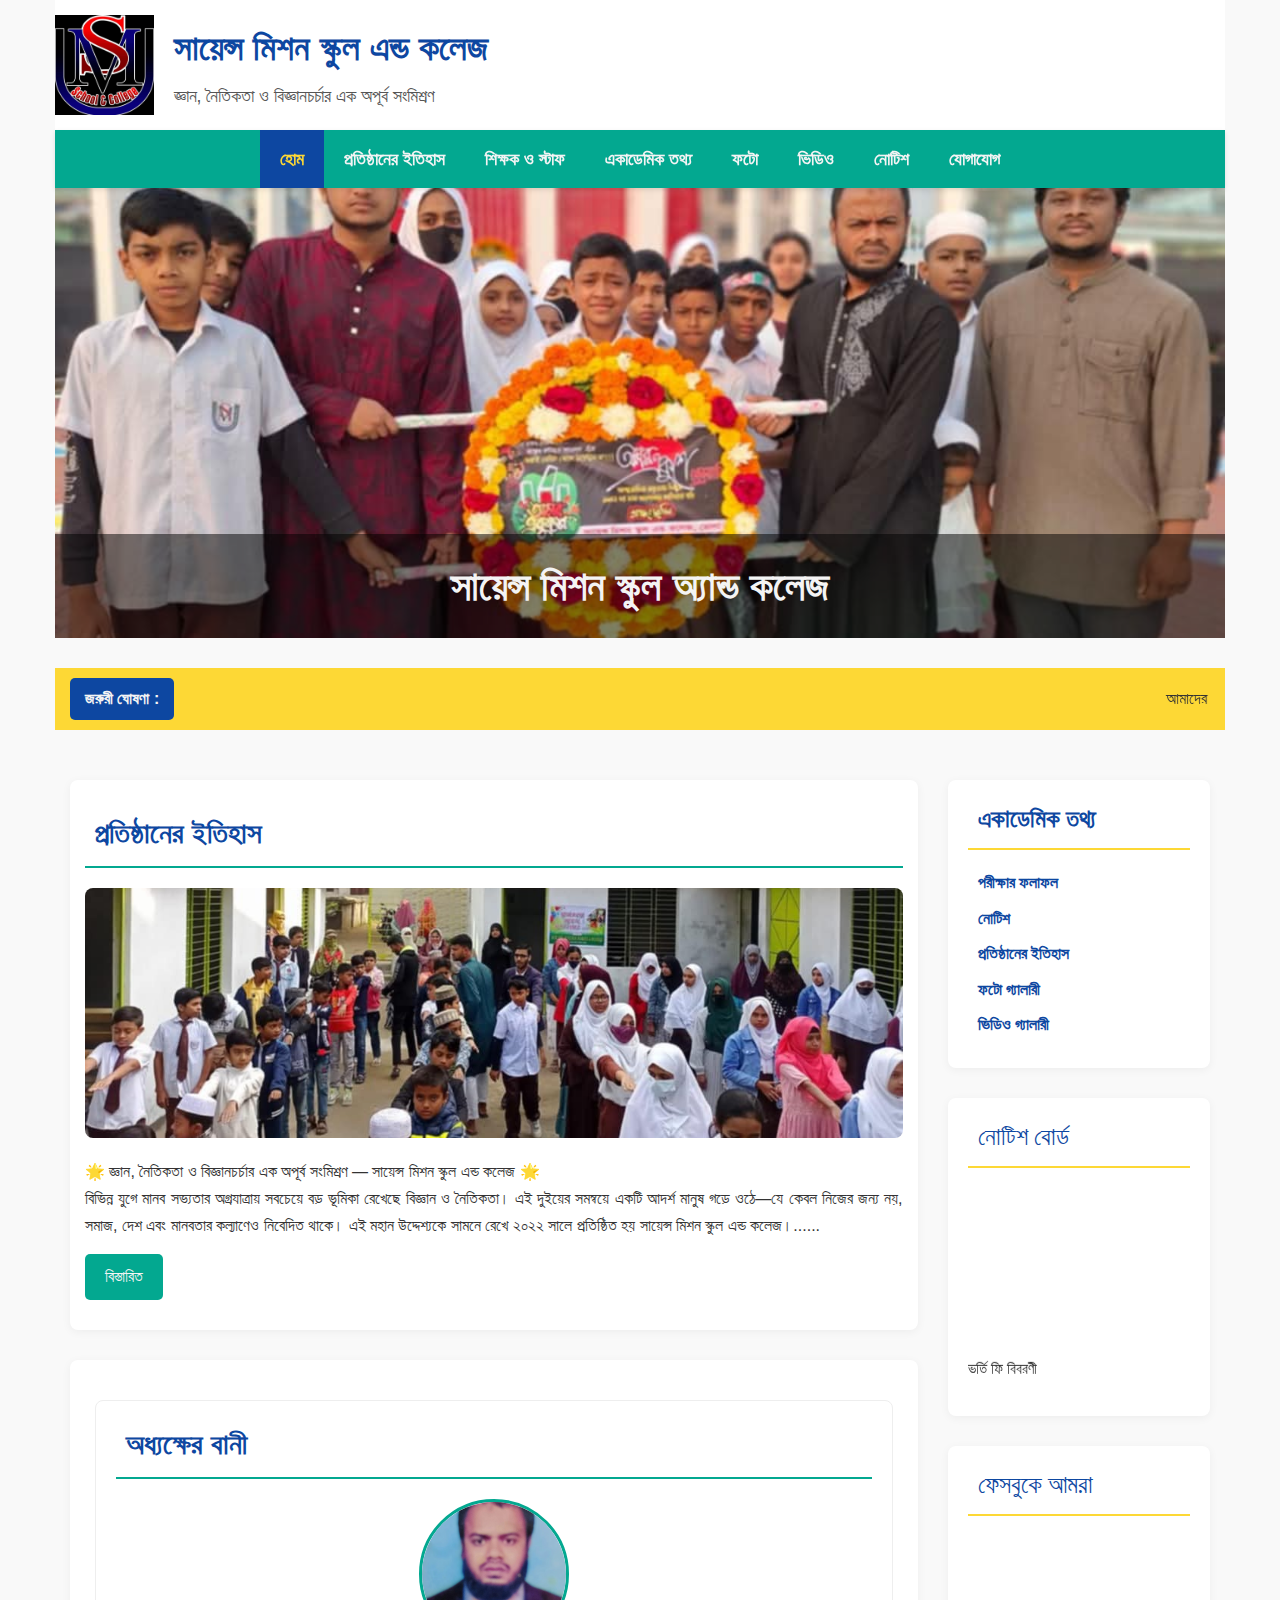
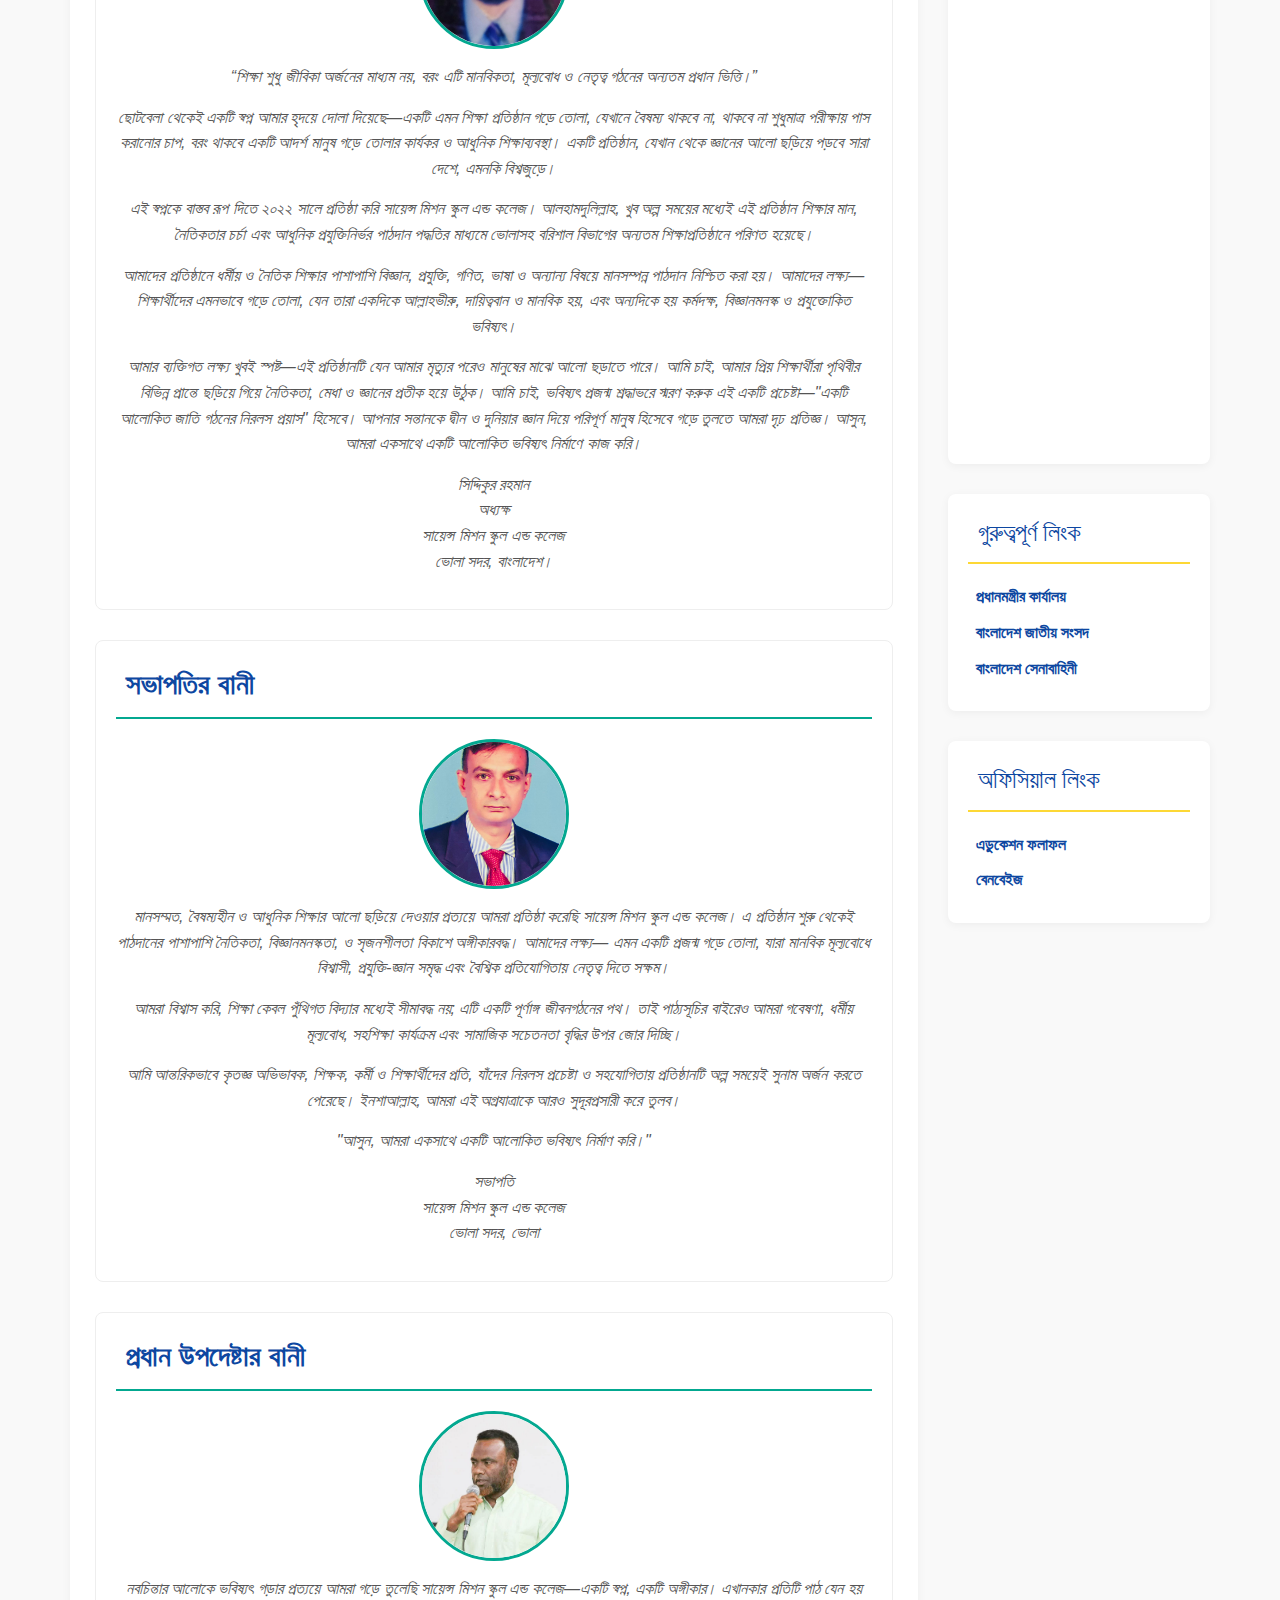
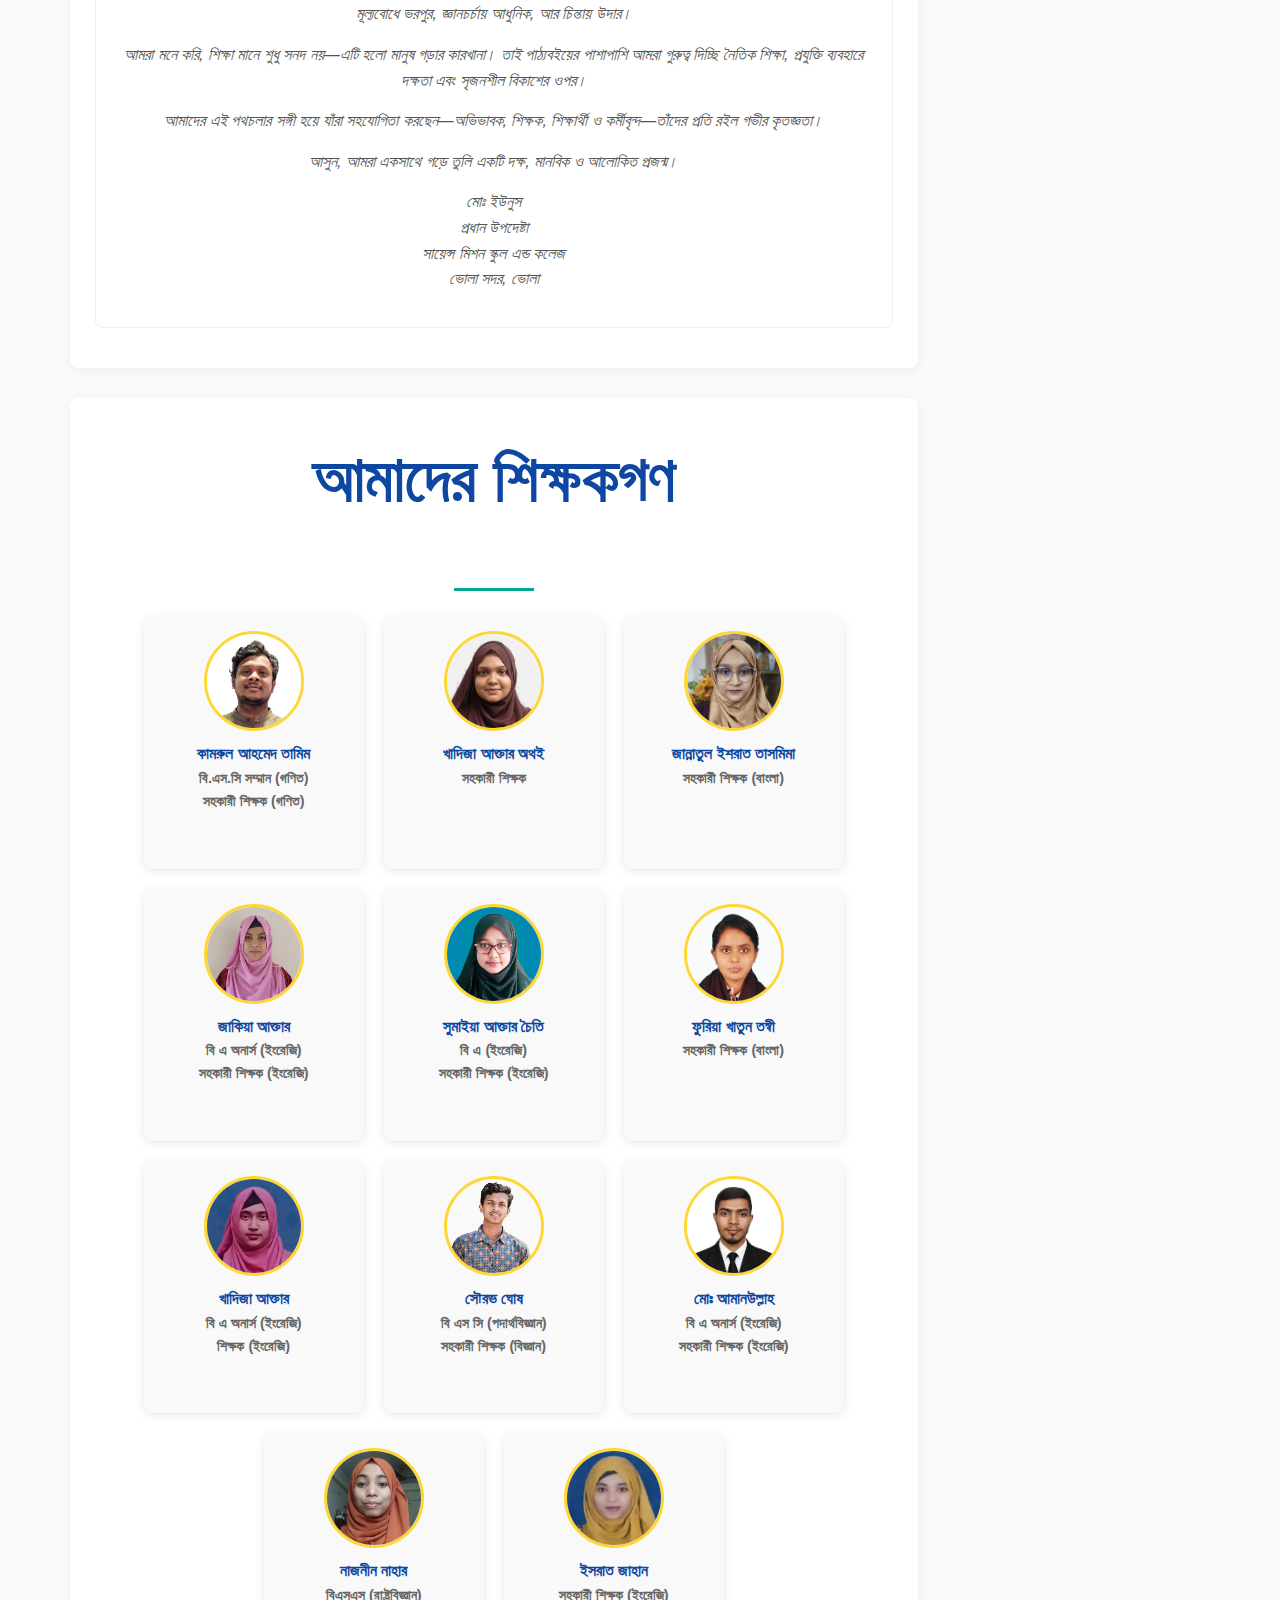
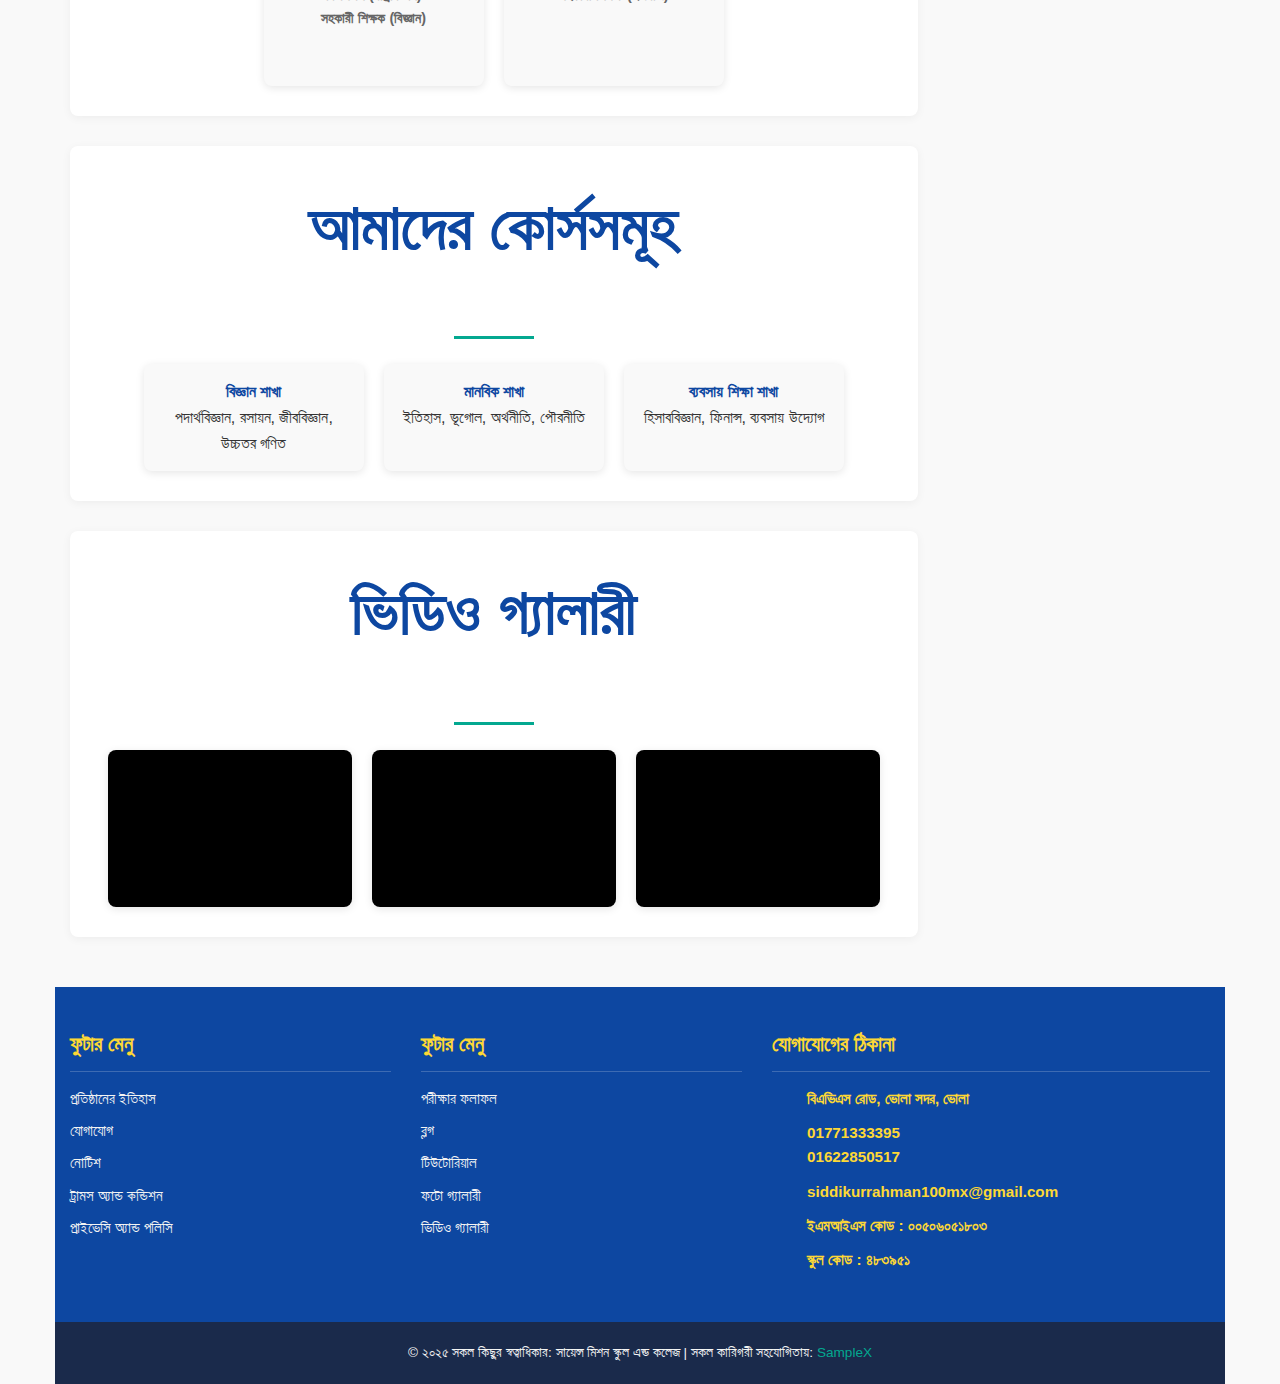
<file: index.html>
<!DOCTYPE html>
<html lang="bn">
<head>
    <link rel="icon" type="image/png" href="images/logo.png">
    <meta charset="UTF-8">
    <meta name="viewport" content="width=device-width, initial-scale=1.0">
    <title>হোম - সায়েন্স মিশন স্কুল এন্ড কলেজ</title>
    <link rel="stylesheet" href="css/style.css">
    <link rel="stylesheet" href="https://maxst.icons8.com/vue-static/landings/line-awesome/line-awesome/1.3.0/css/line-awesome.min.css">
</head>
<body>
    <div class="container main_website">

        <header class="elitesDesign_banner">
            <div class="banner">
                <div class="logo">
                    <a href="index.html"><img src="images/logo.png" alt="সায়েন্স মিশন স্কুল এন্ড কলেজ লোগো"></a>
                </div>
                <div class="header-text">
                    <h1 class="school-name">সায়েন্স মিশন স্কুল এন্ড কলেজ</h1>
                    <p class="motto">জ্ঞান, নৈতিকতা ও বিজ্ঞানচর্চার এক অপূর্ব সংমিশ্রণ</p>
                </div>
            </div>
        </header>

        <!-- <div class="mobile-logo">
            <a href="index.html"> <img src="images/logo.png" alt="সায়েন্স মিশন স্কুল এন্ড কলেজ মোবাইল লোগো"> </a>
        </div> -->

        <div class="menu-section" id="myHeader">
            <div class="container">
                <button class="menu-toggle" aria-label="মেনু টগল">
                    <span class="bars"></span>
                    <span class="bars"></span>
                    <span class="bars"></span>
                </button>
                <nav class="stellarnav dark desktop">
                    <ul id="menu-main-menu" class="menu">
                        <li class="menu-item current-menu-item"><a href="index.html"><i class="las la-home"></i> হোম </a></li>
                        <li class="menu-item"><a href="pages/protisthaner-itihas.html">প্রতিষ্ঠানের ইতিহাস</a></li>
                        <li class="menu-item menu-item-has-children has-sub"><a href="pages/teachers.html">শিক্ষক ও স্টাফ</a>
                            <ul class="sub-menu">
                                <li class="menu-item"><a href="pages/teachers.html">শিক্ষক মণ্ডলী</a></li>
                                <li class="menu-item"><a href="#">স্টাফ</a></li>
                            </ul>
                        </li>
                        <li class="menu-item menu-item-has-children has-sub"><a href="pages/admission.html">একাডেমিক তথ্য</a>
                            <ul class="sub-menu">
                                <li class="menu-item"><a href="pages/admission.html">ভর্তি প্রক্রিয়া</a></li>
                                <li class="menu-item"><a href="pages/notice.html#class-routine">ক্লাস রুটিন </a></li>
                                <li class="menu-item"><a href="pages/notice.html#result">মার্কশিট</a></li>
                            </ul>
                        </li>
                        <li class="menu-item menu-item-has-children has-sub"><a href="pages/photo-gallery.html">ফটো</a>
                            
                        </li>
                        <li class="menu-item menu-item-has-children has-sub"><a href="index.html#videos">ভিডিও</a>
                            <ul class="sub-menu">
                                <li class="menu-item"><a href="index.html#videos">ভিডিও গ্যালারী</a></li>
                                <li class="menu-item"><a href="index.html#videos">ভিডিও টিউটরিয়াল</a></li>
                            </ul>
                        </li>
                        <li class="menu-item menu-item-has-children has-sub"><a href="pages/notice.html">নোটিশ</a>
                            
                        </li>
                        <li class="menu-item"><a href="pages/contact.html">যোগাযোগ</a></li>
                    </ul>
                </nav>
            </div>
        </div>

        <div class="slider-section">
            <div class="slider-content">
                <div class="slider-active">
                    <div class="slider_wrpp">
                        <div class="slide_image">
                            <a href="pages/photo-gallery.html"> <img src="images/slider1.jpg" alt="স্লাইডার ইমেজ ১"> </a>                            
                        </div>
                        <div class="slider-padding">
                            <div class="container">
                                <div class="slider-item">
                                    <h1 class="slider-title">সায়েন্স মিশন স্কুল অ্যান্ড কলেজ</h1>
                                </div>
                            </div>
                        </div>
                    </div>
                    <div class="slider_wrpp">
                        <div class="slide_image">
                            <a href="pages/photo-gallery.html"> <img src="images/about-history.jpg" alt="স্লাইডার ইমেজ ২"> </a>
                        </div>
                        <div class="slider-padding">
                            <div class="container">
                                <div class="slider-item">
                                    <h1 class="slider-title">সুবিশাল স্কুল প্রাঙ্গন</h1>
                                </div>
                            </div>
                        </div>
                    </div>
                    <div class="slider_wrpp">
                        <div class="slide_image">
                            <a href="pages/photo-gallery.html"> <img src="images/slider7.jpg" alt="স্লাইডার ইমেজ ৩"> </a>
                        </div>
                        <div class="slider-padding">
                            <div class="container">
                                <div class="slider-item">
                                    <h1 class="slider-title">স্বনামধন্য শিক্ষকবৃন্দ</h1>
                                </div>
                            </div>
                        </div>
                    </div>
                    <div class="slider_wrpp">
                        <div class="slide_image">
                            <a href="pages/photo-gallery.html"> <img src="images/slider4.jpg" alt="স্লাইডার ইমেজ ৪"> </a>
                        </div>
                        <div class="slider-padding">
                            <div class="container">
                                <div class="slider-item">
                                    <h1 class="slider-title">শিক্ষামূলক কর্মসুচি</h1>
                                </div>
                            </div>
                        </div>
                    </div>
                    <div class="slider_wrpp">
                        <div class="slide_image">
                            <a href="pages/photo-gallery.html"> <img src="images/slider5.jpg" alt="স্লাইডার ইমেজ ৫"> </a>
                        </div>
                        <div class="slider-padding">
                            <div class="container">
                                <div class="slider-item">
                                    <h1 class="slider-title">গৌরবময় অর্জনের আরেক নাম</h1>
                                </div>
                            </div>
                        </div>
                    </div>
                </div>
            </div>
        </div>

        <div class="top-scroll-section5">
            <div class="container">
                <div class="alert" role="alert">
                    <div class="scroll-section5">
                        <div class="scroll5-left">
                            <span> জরুরী ঘোষণা : </span>
                        </div>
                        <div class="scroll5-right">
                            <marquee direction="left" scrollamount="5px" onmouseover="this.stop()" onmouseout="this.start()">
                                <a href="pages/notice.html"> <i class="las la-bullseye"></i>আমাদের ওয়েব সাইটের সার্বিক উন্নয়ন এর কাজ চলছে। কাজ চলাকালীন অবস্থায় , আপনাদের সাময়িকভাবে কিছুটা অসুবিধা হতে পারে এর জন্য আমরা আন্তরিকভাবে দুক্ষিত । আমাদের ওয়েবসাইট উন্নয়নের কাজটি আগামিকাল শেষ হবে। আমাদের সাথে থাকার জন্য ধন্যবাদ।</a>
                            </marquee>
                        </div>
                        </div>
                </div>
            </div>
        </div>

        <section class="elitesDesign_main_section">
            <div class="container">
                <div class="row">
                    <div class="col-lg-9 col-md-9"> <div class="about_section">
                            <div class="row">
                                <div class="col-lg-12 col-md-12">
                                    <h3 class="about-title">
                                        <i class="las la-address-card"></i> প্রতিষ্ঠানের ইতিহাস
                                    </h3>
                                    <div class="about_image">
                                        <img src="images/about-history.jpg" alt="প্রতিষ্ঠানের ইতিহাস ইমেজ">
                                    </div>
                                    <div class="about_content">
                                        <p>🌟 জ্ঞান, নৈতিকতা ও বিজ্ঞানচর্চার এক অপূর্ব সংমিশ্রণ — সায়েন্স মিশন স্কুল এন্ড কলেজ 🌟 <br>
                                        
                                            বিভিন্ন যুগে মানব সভ্যতার অগ্রযাত্রায় সবচেয়ে বড় ভূমিকা রেখেছে বিজ্ঞান ও নৈতিকতা। এই দুইয়ের সমন্বয়ে একটি আদর্শ মানুষ
                                            গড়ে ওঠে—যে কেবল নিজের জন্য নয়, সমাজ, দেশ এবং মানবতার কল্যাণেও নিবেদিত থাকে। এই মহান উদ্দেশ্যকে সামনে রেখে ২০২২ সালে
                                            প্রতিষ্ঠিত হয় সায়েন্স মিশন স্কুল এন্ড কলেজ।......</p>
                                        <a href="pages/protisthaner-itihas.html"> বিস্তারিত</a>
                                    </div>
                                </div>
                            </div>
                        </div>

                        <section class="speech-section">
                            <div class="row">
                                <div class="col-lg-12 col-md-12">
                                    <div class="speech-wrpp">
                                        <h4 class="about-title">
                                            <i class="las la-address-book"></i> অধ্যক্ষের বানী
                                        </h4>
                                        <div class="speech-image">
                                            <img src="images/principal.jpg" alt="অধ্যক্ষের ছবি">
                                        </div>
                                        <div class="speech-content">
                                            <p>“শিক্ষা শুধু জীবিকা অর্জনের মাধ্যম নয়, বরং এটি মানবিকতা, মূল্যবোধ ও নেতৃত্ব গঠনের অন্যতম প্রধান ভিত্তি।”</p>
                                            <p>ছোটবেলা থেকেই একটি স্বপ্ন আমার হৃদয়ে দোলা দিয়েছে—একটি এমন শিক্ষা প্রতিষ্ঠান গড়ে তোলা, যেখানে বৈষম্য থাকবে না, থাকবে না শুধুমাত্র পরীক্ষায় পাস করানোর চাপ, বরং থাকবে একটি আদর্শ মানুষ গড়ে তোলার কার্যকর ও আধুনিক শিক্ষাব্যবস্থা। একটি প্রতিষ্ঠান, যেখান থেকে জ্ঞানের আলো ছড়িয়ে পড়বে সারা দেশে, এমনকি বিশ্বজুড়ে।</p>
                                            <p>এই স্বপ্নকে বাস্তব রূপ দিতে ২০২২ সালে প্রতিষ্ঠা করি সায়েন্স মিশন স্কুল এন্ড কলেজ। আলহামদুলিল্লাহ, খুব অল্প সময়ের মধ্যেই এই প্রতিষ্ঠান শিক্ষার মান, নৈতিকতার চর্চা এবং আধুনিক প্রযুক্তিনির্ভর পাঠদান পদ্ধতির মাধ্যমে ভোলাসহ বরিশাল বিভাগের অন্যতম শিক্ষাপ্রতিষ্ঠানে পরিণত হয়েছে।</p>
                                            <p>আমাদের প্রতিষ্ঠানে ধর্মীয় ও নৈতিক শিক্ষার পাশাপাশি বিজ্ঞান, প্রযুক্তি, গণিত, ভাষা ও অন্যান্য বিষয়ে মানসম্পন্ন পাঠদান নিশ্চিত করা হয়। আমাদের লক্ষ্য—শিক্ষার্থীদের এমনভাবে গড়ে তোলা, যেন তারা একদিকে আল্লাহভীরু, দায়িত্ববান ও মানবিক হয়, এবং অন্যদিকে হয় কর্মদক্ষ, বিজ্ঞানমনস্ক ও প্রযুক্তোকিত ভবিষ্যৎ।</p>
                                            <p>আমার ব্যক্তিগত লক্ষ্য খুবই স্পষ্ট—এই প্রতিষ্ঠানটি যেন আমার মৃত্যুর পরেও মানুষের মাঝে আলো ছড়াতে পারে। আমি চাই, আমার প্রিয় শিক্ষার্থীরা পৃথিবীর বিভিন্ন প্রান্তে ছড়িয়ে গিয়ে নৈতিকতা, মেধা ও জ্ঞানের প্রতীক হয়ে উঠুক। আমি চাই, ভবিষ্যৎ প্রজন্ম শ্রদ্ধাভরে স্মরণ করুক এই একটি প্রচেষ্টা—"একটি আলোকিত জাতি গঠনের নিরলস প্রয়াস" হিসেবে। আপনার সন্তানকে দ্বীন ও দুনিয়ার জ্ঞান দিয়ে পরিপূর্ণ মানুষ হিসেবে গড়ে তুলতে আমরা দৃঢ় প্রতিজ্ঞ। আসুন, আমরা একসাথে একটি আলোকিত ভবিষ্যৎ নির্মাণে কাজ করি।</p>
                                            <p>সিদ্দিকুর রহমান<br>অধ্যক্ষ<br>সায়েন্স মিশন স্কুল এন্ড কলেজ<br>ভোলা সদর, বাংলাদেশ।</p>
                                            
                                        </div>
                                    </div>
                                    <div class="speech-wrpp" style="margin-top: 30px;">
                                        <h4 class="about-title">
                                            <i class="las la-address-book"></i> সভাপতির বানী
                                        </h4>
                                        <div class="speech-image">
                                            <img src="images/chairman.jpg" alt="সভাপতির ছবি">
                                        </div>
                                        <div class="speech-content">
                                            <p>মানসম্মত, বৈষম্যহীন ও আধুনিক শিক্ষার আলো ছড়িয়ে দেওয়ার প্রত্যয়ে আমরা প্রতিষ্ঠা করেছি সায়েন্স মিশন স্কুল
                                                এন্ড কলেজ। এ প্রতিষ্ঠান শুরু থেকেই পাঠদানের পাশাপাশি নৈতিকতা, বিজ্ঞানমনস্কতা, ও সৃজনশীলতা বিকাশে
                                                অঙ্গীকারবদ্ধ। আমাদের লক্ষ্য— এমন একটি প্রজন্ম গড়ে তোলা, যারা মানবিক মূল্যবোধে বিশ্বাসী, প্রযুক্তি-জ্ঞান
                                                সমৃদ্ধ এবং বৈশ্বিক প্রতিযোগিতায় নেতৃত্ব দিতে সক্ষম।</p>
                                            <p>আমরা বিশ্বাস করি, শিক্ষা কেবল পুঁথিগত বিদ্যার মধ্যেই সীমাবদ্ধ নয়; এটি একটি পূর্ণাঙ্গ জীবনগঠনের পথ। তাই
                                                পাঠ্যসূচির বাইরেও আমরা গবেষণা, ধর্মীয় মূল্যবোধ, সহশিক্ষা কার্যক্রম এবং সামাজিক সচেতনতা বৃদ্ধির উপর জোর
                                                দিচ্ছি।</p>
                                            <p>আমি আন্তরিকভাবে কৃতজ্ঞ অভিভাবক, শিক্ষক, কর্মী ও শিক্ষার্থীদের প্রতি, যাঁদের নিরলস প্রচেষ্টা ও সহযোগিতায়
                                                প্রতিষ্ঠানটি অল্প সময়েই সুনাম অর্জন করতে পেরেছে। ইনশাআল্লাহ, আমরা এই অগ্রযাত্রাকে আরও সুদূরপ্রসারী করে
                                                তুলব।</p>
                                            <p>"আসুন, আমরা একসাথে একটি আলোকিত ভবিষ্যৎ নির্মাণ করি।"</p>
                                            <p>সভাপতি<br>সায়েন্স মিশন স্কুল এন্ড কলেজ<br>ভোলা সদর, ভোলা</p>
                                    
                                        </div>
                                    </div>
                                    <div class="speech-wrpp" style="margin-top: 30px;">
                                        <h4 class="about-title">
                                            <i class="las la-address-book"></i> প্রধান উপদেষ্টার বানী
                                        </h4>
                                        <div class="speech-image">
                                            <img src="images/yunus.jpeg" alt="উপদেষ্টার ছবি">
                                        </div>
                                        <div class="speech-content">
                                            <p>নবচিন্তার আলোকে ভবিষ্যৎ গড়ার প্রত্যয়ে আমরা গড়ে তুলেছি সায়েন্স মিশন স্কুল এন্ড কলেজ—একটি স্বপ্ন, একটি অঙ্গীকার। এখানকার প্রতিটি পাঠ যেন হয় মূল্যবোধে ভরপুর, জ্ঞানচর্চায় আধুনিক, আর চিন্তায় উদার।</p>
                                            <p>আমরা মনে করি, শিক্ষা মানে শুধু সনদ নয়—এটি হলো মানুষ গড়ার কারখানা। তাই পাঠ্যবইয়ের পাশাপাশি আমরা গুরুত্ব দিচ্ছি নৈতিক শিক্ষা, প্রযুক্তি ব্যবহারে দক্ষতা এবং সৃজনশীল বিকাশের ওপর।</p>
                                            <p>আমাদের এই পথচলার সঙ্গী হয়ে যাঁরা সহযোগিতা করছেন—অভিভাবক, শিক্ষক, শিক্ষার্থী ও কর্মীবৃন্দ—তাঁদের প্রতি রইল গভীর কৃতজ্ঞতা।</p>
                                            <p>আসুন, আমরা একসাথে গড়ে তুলি একটি দক্ষ, মানবিক ও আলোকিত প্রজন্ম।</p>
                                            <p>মোঃ ইউনুস<br>প্রধান উপদেষ্টা<br>সায়েন্স মিশন স্কুল এন্ড কলেজ<br>ভোলা সদর, ভোলা</p>
                                    
                                        </div>
                                    </div>
                                </div>
                            </div>
                        </section>

                        <section class="teacher_section">
                            <div class="sec-content">
                                <h1 class="sec-title">আমাদের শিক্ষকগণ</h1>
                                <div class="secIcon">
                                    <i class="las la-chalkboard-teacher"></i> </div>
                            </div>
                            <div class="teacher_list">
                                <div class="teacher_wrpp">
                                    <div class="teacher_image">
                                        <img src="images/teacher1.jpg" alt="শিক্ষক ১">
                                    </div>
                                    <div class="teacher_content">
                                        <h4 class="teacher_name"><a href="#">কামরুল আহমেদ তামিম</a></h4>
                                        <h6 class="teacher_deg">বি.এস.সি সম্মান (গণিত) <br> সহকারী শিক্ষক (গণিত)</h6>
                                    </div>
                                    <div class="teacher-social">
                                        <a href="#"><i class="lab la-facebook-f"></i></a>
                                        <a href="#"><i class="lab la-twitter"></i></a>
                                        <a href="#"><i class="lab la-linkedin-in"></i></a>
                                    </div>
                                </div>
                                <div class="teacher_wrpp">
                                    <div class="teacher_image">
                                        <img src="images/teacher2.jpg" alt="শিক্ষক ২">
                                    </div>
                                    <div class="teacher_content">
                                        <h4 class="teacher_name"><a href="#">খাদিজা আক্তার অথই</a></h4>
                                        <h6 class="teacher_deg">সহকারী শিক্ষক</h6>
                                    </div>
                                    <div class="teacher-social">
                                        <a href="#"><i class="lab la-facebook-f"></i></a>
                                        <a href="#"><i class="lab la-twitter"></i></a>
                                        <a href="#"><i class="lab la-linkedin-in"></i></a>
                                    </div>
                                </div>
                                <div class="teacher_wrpp">
                                    <div class="teacher_image">
                                        <img src="images/teacher3.jpg" alt="শিক্ষক ৩">
                                    </div>
                                    <div class="teacher_content">
                                        <h4 class="teacher_name"><a href="#">জান্নাতুল ইশরাত তাসমিমা</a></h4>
                                        <h6 class="teacher_deg">সহকারী শিক্ষক (বাংলা)</h6>
                                    </div>
                                    <div class="teacher-social">
                                        <a href="#"><i class="lab la-facebook-f"></i></a>
                                        <a href="#"><i class="lab la-twitter"></i></a>
                                        <a href="#"><i class="lab la-linkedin-in"></i></a>
                                    </div>
                                </div>
                                <div class="teacher_wrpp">
                                    <div class="teacher_image">
                                        <img src="images/teacher4.jpg" alt="শিক্ষক ৪">
                                    </div>
                                    <div class="teacher_content">
                                        <h4 class="teacher_name"><a href="#">জাকিয়া আক্তার</a></h4>
                                        <h6 class="teacher_deg">বি এ অনার্স (ইংরেজি) <br> সহকারী শিক্ষক (ইংরেজি)</h6>
                                    </div>
                                    <div class="teacher-social">
                                        <a href="#"><i class="lab la-facebook-f"></i></a>
                                        <a href="#"><i class="lab la-twitter"></i></a>
                                        <a href="#"><i class="lab la-linkedin-in"></i></a>
                                    </div>
                                </div>
                                <div class="teacher_wrpp">
                                    <div class="teacher_image">
                                        <img src="images/teacher5.jpg" alt="শিক্ষক ৫">
                                    </div>
                                    <div class="teacher_content">
                                        <h4 class="teacher_name"><a href="#">সুমাইয়া আক্তার চৈতি</a></h4>
                                        <h6 class="teacher_deg">বি এ (ইংরেজি) <br> সহকারী শিক্ষক (ইংরেজি)</h6>
                                    </div>
                                    <div class="teacher-social">
                                        <a href="#"><i class="lab la-facebook-f"></i></a>
                                        <a href="#"><i class="lab la-twitter"></i></a>
                                        <a href="#"><i class="lab la-linkedin-in"></i></a>
                                    </div>
                                </div>
                                <div class="teacher_wrpp">
                                    <div class="teacher_image">
                                        <img src="images/teacher6.jpg" alt="শিক্ষক ৬">
                                    </div>
                                    <div class="teacher_content">
                                        <h4 class="teacher_name"><a href="#">ফুরিয়া খাতুন তন্বী</a></h4>
                                        <h6 class="teacher_deg">সহকারী শিক্ষক (বাংলা)</h6>
                                    </div>
                                    <div class="teacher-social">
                                        <a href="#"><i class="lab la-facebook-f"></i></a>
                                        <a href="#"><i class="lab la-twitter"></i></a>
                                        <a href="#"><i class="lab la-linkedin-in"></i></a>
                                    </div>
                                </div>
                                <div class="teacher_wrpp">
                                    <div class="teacher_image">
                                        <img src="images/teacher7.jpg" alt="শিক্ষক ৭">
                                    </div>
                                    <div class="teacher_content">
                                        <h4 class="teacher_name"><a href="#">খাদিজা আক্তার</a></h4>
                                        <h6 class="teacher_deg">বি এ অনার্স (ইংরেজি) <br> শিক্ষক (ইংরেজি)</h6>
                                    </div>
                                    <div class="teacher-social">
                                        <a href="#"><i class="lab la-facebook-f"></i></a>
                                        <a href="#"><i class="lab la-twitter"></i></a>
                                        <a href="#"><i class="lab la-linkedin-in"></i></a>
                                    </div>
                                </div>
                                <div class="teacher_wrpp">
                                    <div class="teacher_image">
                                        <img src="images/teacher8.jpg" alt="শিক্ষক ৮">
                                    </div>
                                    <div class="teacher_content">
                                        <h4 class="teacher_name"><a href="#">সৌরভ ঘোষ</a></h4>
                                        <h6 class="teacher_deg">বি এস সি (পদার্থবিজ্ঞান)<br> সহকারী শিক্ষক (বিজ্ঞান)</h6>
                                    </div>
                                    <div class="teacher-social">
                                        <a href="#"><i class="lab la-facebook-f"></i></a>
                                        <a href="#"><i class="lab la-twitter"></i></a>
                                        <a href="#"><i class="lab la-linkedin-in"></i></a>
                                    </div>
                                </div>
                                <div class="teacher_wrpp">
                                    <div class="teacher_image">
                                        <img src="images/teacher9.jpg" alt="শিক্ষক ৯">
                                    </div>
                                    <div class="teacher_content">
                                        <h4 class="teacher_name"><a href="#">মোঃ আমানউল্লাহ</a></h4>
                                        <h6 class="teacher_deg">বি এ অনার্স (ইংরেজি) <br> সহকারী শিক্ষক (ইংরেজি)</h6>
                                    </div>
                                    <div class="teacher-social">
                                        <a href="#"><i class="lab la-facebook-f"></i></a>
                                        <a href="#"><i class="lab la-twitter"></i></a>
                                        <a href="#"><i class="lab la-linkedin-in"></i></a>
                                    </div>
                                </div>
                                <div class="teacher_wrpp">
                                    <div class="teacher_image">
                                        <img src="images/teacher10.jpg" alt="শিক্ষক ১০">
                                    </div>
                                    <div class="teacher_content">
                                        <h4 class="teacher_name"><a href="#">নাজনীন নাহার</a></h4>
                                        <h6 class="teacher_deg">বিএসএস (রাষ্ট্রবিজ্ঞান) <br> সহকারী শিক্ষক (বিজ্ঞান)</h6>
                                    </div>
                                    <div class="teacher-social">
                                        <a href="#"><i class="lab la-facebook-f"></i></a>
                                        <a href="#"><i class="lab la-twitter"></i></a>
                                        <a href="#"><i class="lab la-linkedin-in"></i></a>
                                    </div>
                                </div>
                                <div class="teacher_wrpp">
                                    <div class="teacher_image">
                                        <img src="images/teacher11.jpg" alt="শিক্ষক ১১">
                                    </div>
                                    <div class="teacher_content">
                                        <h4 class="teacher_name"><a href="#">ইসরাত জাহান</a></h4>
                                        <h6 class="teacher_deg">সহকারী শিক্ষক (ইংরেজি)</h6>
                                    </div>
                                    <div class="teacher-social">
                                        <a href="#"><i class="lab la-facebook-f"></i></a>
                                        <a href="#"><i class="lab la-twitter"></i></a>
                                        <a href="#"><i class="lab la-linkedin-in"></i></a>
                                    </div>
                                </div>
                            </div>
                        </section>

                        <section class="course-section">
                            <div class="sec-content">
                                <h1 class="sec-title">আমাদের কোর্সসমূহ</h1>
                                <div class="secIcon">
                                    <i class="las la-graduation-cap"></i> </div>
                            </div>
                            <div class="coures-active">
                                <div class="teacher_wrpp"> <h4 class="teacher_name"><a href="#">বিজ্ঞান শাখা</a></h4>
                                    <p>পদার্থবিজ্ঞান, রসায়ন, জীববিজ্ঞান, উচ্চতর গণিত</p>
                                </div>
                                <div class="teacher_wrpp">
                                    <h4 class="teacher_name"><a href="#">মানবিক শাখা</a></h4>
                                    <p>ইতিহাস, ভূগোল, অর্থনীতি, পৌরনীতি</p>
                                </div>
                                <div class="teacher_wrpp">
                                    <h4 class="teacher_name"><a href="#">ব্যবসায় শিক্ষা শাখা</a></h4>
                                    <p>হিসাববিজ্ঞান, ফিনান্স, ব্যবসায় উদ্যোগ</p>
                                </div>
                            </div>
                        </section>

                        <div id="videos" class="video-seciton">
                            <div class="sec-content">
                                <h1 class="sec-title">ভিডিও গ্যালারী</h1>
                                <div class="secIcon">
                                    <i class="las la-video"></i>
                                </div>
                            </div>
                            <div class="video-list">
                                <div class="video-wrpp">
                                    <iframe src="https://www.youtube.com/embed/_bze5OUyXA8?si=dT5R5gDEphrm8EvH" title="YouTube video player" frameborder="0" allow="accelerometer; autoplay; clipboard-write; encrypted-media; gyroscope; picture-in-picture; web-share" referrerpolicy="strict-origin-when-cross-origin" allowfullscreen></iframe>
                                </div>
                                <div class="video-wrpp">
                                    <iframe src="https://www.youtube.com/embed/9ldoLRCwrU0?si=ItRRbDFsqQxo2KyA" title="YouTube video player" frameborder="0" allow="accelerometer; autoplay; clipboard-write; encrypted-media; gyroscope; picture-in-picture; web-share" referrerpolicy="strict-origin-when-cross-origin" allowfullscreen></iframe>
                                </div>
                                <div class="video-wrpp">
                                    <iframe src="https://www.youtube.com/embed/KRWqr8bH_ng?si=VOCFy8wTxbdeD_Oh" title="YouTube video player" frameborder="0" allow="accelerometer; autoplay; clipboard-write; encrypted-media; gyroscope; picture-in-picture; web-share" referrerpolicy="strict-origin-when-cross-origin" allowfullscreen></iframe>
                                </div>
                            </div>
                        </div>

                        </div> <div class="col-lg-3 col-md-3"> <div class="academic_information">
                            <h3 class="notic_board_title"><i class="lar la-arrow-alt-circle-right"></i> একাডেমিক তথ্য</h3>
                            <ul>
                                <li><a href="pages/porikshar-folafol.html"><i class="lar la-arrow-alt-circle-right"></i> পরীক্ষার ফলাফল</a></li>
                                <li><a href="pages/notice.html"><i class="lar la-arrow-alt-circle-right"></i> নোটিশ</a></li>
                                <li><a href="pages/protisthaner-itihas.html"><i class="lar la-arrow-alt-circle-right"></i>প্রতিষ্ঠানের ইতিহাস</a></li>
                                <li><a href="pages/photo-gallery.html"><i class="lar la-arrow-alt-circle-right"></i>ফটো গ্যালারী</a></li>
                                <li><a href="pages/video-gallery.html"><i class="lar la-arrow-alt-circle-right"></i> ভিডিও গ্যালারী</a></li>
                            </ul>
                        </div>
                        
                        <div class="notic_board">
                            <div class="notic_board_title">
                                <i class="las la-bars"></i> নোটিশ বোর্ড
                            </div>
                            <div class="noitc_board_item">
                                <marquee direction="up" height="200" scrollamount="3px" onmouseover="this.stop()" onmouseout="this.start()">
                                    <ul>
                                        <li><i class="lar la-arrow-alt-circle-right"></i> <a href="pages/admission.html">ভর্তি ফি বিবরণী</a></li>
                                        <li><i class="lar la-arrow-alt-circle-right"></i> <a href="pages/admission.html">বেতন কাঠামো</a></li>
                                        <li><i class="lar la-arrow-alt-circle-right"></i> <a href="pages/notice.html#result">পরীক্ষার ফলাফল</a></li>
                                        <li><i class="lar la-arrow-alt-circle-right"></i> <a href="pages/notice.html#class-routine">ক্লাস রুটিন</a></li>
                                        <li><i class="lar la-arrow-alt-circle-right"></i> <a href="pages/contact.html">স্কুল ঠিকানা</a></li>
                                        <li><i class="lar la-arrow-alt-circle-right"></i> <a href="pages/teachers.html">শিক্ষকবৃন্দ</a></li>
                                    </ul>
                                </marquee>
                            </div>
                        </div>

                        <div class="facebook-content">
                            <div class="notic_board_title">
                                <i class="las la-bars"></i> ফেসবুকে আমরা
                            </div>
                            <iframe src="https://www.facebook.com/plugins/page.php?href=https%3A%2F%2Fwww.facebook.com%2Fsciencemissionacademy.bhola&tabs=timeline&width=340&height=500&small_header=false&adapt_container_width=true&hide_cover=false&show_facepile=true&appId" width="340" height="500" style="border:none;overflow:hidden" scrolling="no" frameborder="0" allowfullscreen="true" allow="autoplay; clipboard-write; encrypted-media; picture-in-picture; web-share"></iframe>
                        </div>
                        
                        <div class="official_link">
                            <div class="oLink_litle">
                                <i class="las la-bars"></i> গুরুত্বপূর্ণ লিংক
                            </div>
                            <div class="oLink_menu">
                                <ul>
                                    <li><a target="_blank" rel="noopener" href="https://pmo.gov.bd/"><i class="lar la-arrow-alt-circle-right"></i> প্রধানমন্ত্রীর কার্যালয়</a></li>
                                    <li><a target="_blank" rel="noopener" href="http://www.parliament.gov.bd/"><i class="lar la-arrow-alt-circle-right"></i> বাংলাদেশ জাতীয় সংসদ</a></li>
                                    <li><a target="_blank" rel="noopener" href="https://www.army.mil.bd/"><i class="lar la-arrow-alt-circle-right"></i> বাংলাদেশ সেনাবাহিনী</a></li>
                                </ul>
                            </div>
                        </div>

                        <div class="official_link">
                            <div class="oLink_litle">
                                <i class="las la-bars"></i> অফিসিয়াল লিংক
                            </div>
                            <div class="oLink_menu">
                                <ul>
                                    <li><a target="_blank" rel="noopener" href="http://www.educationboardresults.gov.bd/"><i class="lar la-arrow-alt-circle-right"></i> এডুকেশন ফলাফল</a></li>
                                    <li><a target="_blank" rel="noopener" href="http://www.banbe.gov.bd/"><i class="lar la-arrow-alt-circle-right"></i> বেনবেইজ</a></li>
                                </ul>
                            </div>
                        </div>

                    </div> </div> </div> </section>

        <div class="footer-section">
            <div class="container">
                <div class="footer_color">
                    <div class="row">
                        <div class="elitesDesign-3 elitesDesign-m2">
                            <div class="footer_wrpp">
                                <div class="footer-menu-title">
                                    ফুটার মেনু
                                </div>
                                <div class="footer-menu">
                                    <ul>
                                        <li><i class="las la-plus"></i> <a href="pages/protisthaner-itihas.html">প্রতিষ্ঠানের ইতিহাস</a></li>
                                        <li><i class="las la-plus"></i> <a href="pages/contact.html">যোগাযোগ</a></li>
                                        <li><i class="las la-plus"></i> <a href="pages/notice.html">নোটিশ</a></li>
                                        <li><i class="las la-plus"></i> <a href="#">ট্রামস অ্যান্ড কন্ডিশন</a></li>
                                        <li><i class="las la-plus"></i> <a href="#">প্রাইভেসি অ্যান্ড পলিসি</a></li>
                                    </ul>
                                </div>
                            </div>
                        </div>
                        <div class="elitesDesign-3 elitesDesign-m2">
                            <div class="footer_wrpp">
                                <div class="footer-menu-title">
                                    ফুটার মেনু
                                </div>
                                <div class="footer-menu">
                                    <ul>
                                        <li><i class="las la-plus"></i> <a href="pages/notice.html#result">পরীক্ষার ফলাফল</a></li>
                                        <li><i class="las la-plus"></i> <a href="#">ব্লগ</a></li>
                                        <li><i class="las la-plus"></i> <a href="#">টিউটোরিয়াল</a></li>
                                        <li><i class="las la-plus"></i> <a href="pages/photo-gallery.html">ফটো গ্যালারী</a></li>
                                        <li><i class="las la-plus"></i> <a href="index.html#videos">ভিডিও গ্যালারী</a></li>
                                    </ul>
                                </div>
                            </div>
                        </div>
                        <div class="elitesDesign-3 elitesDesign-m1">
                            <div class="footer_wrpp">
                                <div class="footer-menu-title">
                                    যোগাযোগের ঠিকানা
                                </div>
                                <div class="f-address-content">
                                    <div class="footer-icon">
                                        <i class="la la-map-marker-alt"></i>
                                    </div>
                                    <p>বিএভিএস রোড, ভোলা সদর, ভোলা</p>
                                </div>
                                <div class="f-address-content">
                                    <div class="footer-icon">
                                        <i class="la la-phone"></i>
                                    </div>
                                    <p>01771333395<br>01622850517</p>
                                </div>
                                <div class="f-address-content">
                                    <div class="footer-icon">
                                        <i class="lar la-envelope"></i>
                                    </div>
                                    <p>siddikurrahman100mx@gmail.com</p>
                                </div>
                                <div class="f-address-content">
                                    <div class="footer-icon">
                                        <i class="la la-star-half-alt"></i>
                                    </div>
                                    <p>ইএমআইএস কোড : ০০৫০৬০৫১৮০৩</p>
                                </div>
                                <div class="f-address-content">
                                    <div class="footer-icon">
                                        <i class="la la-home"></i>
                                    </div>
                                    <p>স্কুল কোড : ৪৮৩৯৫১</p>
                                </div>
                            </div>
                        </div>
                    </div>
                </div>
            </div>
        </div>

        <div class="bottom-footer-section footer_color">
            <div class="container">
                <div class="row">
                    <div class="col-md-6 col-sm-6">
                        <div class="copy-right">
                            © ২০২৫ সকল কিছুর স্বত্বাধিকার: সায়েন্স মিশন স্কুল এন্ড কলেজ | সকল কারিগরী সহযোগিতায়: <a href="https://samplex.rf.gd/" target="_blank" title="Developed by SampleX">SampleX</a>
                        </div>
                    </div>
                </div>
            </div>
        </div>

    </div> <script src="js/script.js"></script>
    </body>
</html>
</file>
<file: css/style.css>
/* General & Utility */
:root {
    --primary-color: #03a890; /* Greenish color from reference */
    --secondary-color: #0d47a1; /* Dark blue from reference */
    --accent-color: #fdd835; /* Yellow/Gold accent */
    --text-dark: #333;
    --text-light: #f4f4f4;
    --bg-light: #f9f9f9;
    --border-light: #eee;
}

* {
    box-sizing: border-box;
    margin: 0;
    padding: 0;
}

body {
    font-family: 'Arial', sans-serif, 'Noto Sans Bengali', sans-serif; /* Fallback fonts, 'Noto Sans Bengali' for good Bengali rendering */
    line-height: 1.6;
    color: var(--text-dark);
    display: flex;
    flex-direction: column;
    min-height: 100vh;
    background-color: var(--bg-light);
}

.container {
    max-width: 1200px;
    margin: 0 auto;
    padding: 0 15px;
}

a {
    text-decoration: none;
    color: var(--primary-color);
    transition: color 0.3s ease;
}

a:hover {
    color: var(--secondary-color);
}

img {
    max-width: 100%;
    height: auto;
    display: block;
}

/* Header & Banner */
.elitesDesign_banner {
    width: 100%;
    background-color: #fff; /* White background for the banner section */
    padding: 15px 0; /* Increased padding */
}

.banner {
    display: flex;
    align-items: center; /* Vertically align items */
    gap: 20px; /* Space between logo and text */
}

.banner .logo img {
    max-height: 100px; /* Increased logo size */
}

.header-text {
    text-align: left;
}

.school-name {
    font-size: 2.2em; /* Large, bold text for school name */
    font-weight: bold;
    color: var(--secondary-color);
    margin: 0;
}

.motto {
    font-size: 1.1em; /* Smaller size for motto */
    color: #555;
    margin-top: 5px;
}

.mobile-logo {
    display: none; /* Hidden by default, shown on mobile */
    text-align: center;
    padding: 10px 0;
    background-color: #fff;
    border-bottom: 1px solid var(--border-light);
}

.mobile-logo img {
    max-height: 60px;
    margin: 0 auto;
}

/* Menu Section */
.menu-section {
    background-color: var(--primary-color);
    box-shadow: 0 2px 5px rgba(0, 0, 0, 0.1);
    position: sticky;
    top: 0;
    z-index: 1000;
}

.menu-section .container {
    display: flex;
    justify-content: center;
    align-items: center;
}

/* Main Navigation Styles (Desktop) */
.stellarnav { /* This is a placeholder for actual navigation, will be a custom nav */
    display: flex;
    justify-content: center;
    width: 100%;
}

.stellarnav ul {
    list-style: none;
    margin: 0;
    padding: 0;
    display: flex; /* Horizontal menu */
}

.stellarnav ul li {
    position: relative;
}

.stellarnav ul li a {
    display: block;
    padding: 15px 20px;
    color: var(--text-light);
    font-weight: bold;
    font-size: 1.1em;
    white-space: nowrap; /* Prevent menu items from wrapping */
}

.stellarnav ul li a:hover,
.stellarnav ul li.current-menu-item a {
    background-color: var(--secondary-color);
    color: var(--accent-color);
}

/* Dropdown Menu Styles */
.stellarnav ul li .sub-menu {
    display: none; /* Hidden by default */
    position: absolute;
    top: 100%;
    left: 0;
    background-color: var(--secondary-color);
    min-width: 200px;
    box-shadow: 0 5px 10px rgba(0, 0, 0, 0.2);
    z-index: 1001;
    flex-direction: column; /* Stack dropdown items vertically */
}

.stellarnav ul li:hover > .sub-menu {
    display: flex; /* Show dropdown on hover */
}

.stellarnav ul li .sub-menu li {
    margin: 0;
}

.stellarnav ul li .sub-menu li a {
    padding: 10px 20px;
    color: var(--text-light);
    font-size: 1em;
}

.stellarnav ul li .sub-menu li a:hover {
    background-color: var(--primary-color);
    color: var(--accent-color);
}

/* Hamburger Menu (Mobile Navigation Toggle) */
.menu-toggle {
    display: none; /* Hidden on desktop */
    background: none;
    border: none;
    cursor: pointer;
    padding: 10px;
    color: var(--text-light);
    font-size: 2em;
    z-index: 1001;
}

.menu-toggle .bars {
    display: block;
    width: 30px;
    height: 3px;
    background-color: var(--text-light);
    margin: 6px 0;
    transition: all 0.3s ease;
}

.menu-toggle.active .bars:nth-child(2) {
    opacity: 0;
}

.menu-toggle.active .bars:nth-child(1) {
    transform: translateY(9px) rotate(45deg);
}

.menu-toggle.active .bars:nth-child(3) {
    transform: translateY(-9px) rotate(-45deg);
}

/* Slider Section */
.slider-section {
    position: relative;
    width: 100%;
    overflow: hidden; /* Important for slider */
    background-color: #f0f0f0; /* Placeholder background */
    margin-bottom: 30px;
}

.slider-content {
    max-width: 100%; /* Ensure full width */
}

.slider_wrpp {
    position: relative;
}

.slide_image img {
    width: 100%;
    height: 450px; /* Fixed height for slider images, adjust as needed */
    object-fit: cover;
}

.slider-padding {
    position: absolute;
    bottom: 0;
    left: 0;
    width: 100%;
    background-color: rgba(0,0,0,0.5); /* Semi-transparent overlay for text */
    padding: 20px 0;
    color: var(--text-light);
    text-align: center;
}

.slider-title {
    font-size: 2.5em;
    margin: 0;
    font-weight: bold;
}

/* Scrolling Announcement (Marquee) */
.top-scroll-section5 {
    background-color: var(--accent-color);
    padding: 10px 0;
    margin-bottom: 30px;
}

.scroll-section5 {
    display: flex;
    align-items: center;
    color: var(--text-dark);
}

.scroll5-left {
    background-color: var(--secondary-color);
    color: var(--text-light);
    padding: 8px 15px;
    font-weight: bold;
    white-space: nowrap;
    border-radius: 5px;
    margin-right: 15px;
}

.scroll5-right {
    flex-grow: 1;
    overflow: hidden; /* Hide overflowing text */
}

.scroll5-right marquee {
    width: 100%;
    display: flex;
    align-items: center; /* Align text vertically in marquee */
    height: 100%;
}

.scroll5-right a {
    color: var(--text-dark);
    font-weight: 500;
    margin-right: 30px; /* Space between scrolling items */
    white-space: nowrap;
}

.scroll5-right a i {
    margin-right: 8px;
    color: var(--primary-color);
}

.scroolbar5 button {
    background: none;
    border: none;
    color: var(--text-dark);
    font-size: 1.5em;
    cursor: pointer;
    margin-left: 15px;
}

/* Main Content Area Layout */
.elitesDesign_main_section {
    padding: 20px 0;
}

.elitesDesign_main_section .row {
    display: flex;
    flex-wrap: wrap;
    margin: 0 -15px; /* Counteract container padding for grid */
}

.col-lg-9, .col-md-9 {
    flex: 0 0 75%; /* 9/12 = 75% */
    max-width: 75%;
    padding: 0 15px;
}

.col-lg-3, .col-md-3 {
    flex: 0 0 25%; /* 3/12 = 25% */
    max-width: 25%;
    padding: 0 15px;
}

/* About Section */
.about_section {
    background-color: #fff;
    padding: 30px;
    border-radius: 8px;
    box-shadow: 0 2px 10px rgba(0, 0, 0, 0.05);
    margin-bottom: 30px;
}

.about-title {
    color: var(--secondary-color);
    font-size: 1.8em;
    margin-bottom: 20px;
    border-bottom: 2px solid var(--primary-color);
    padding-bottom: 10px;
    display: flex;
    align-items: center;
}

.about-title i {
    margin-right: 10px;
    color: var(--primary-color);
}

.about_image {
    margin-bottom: 20px;
}

.about_image img {
    width: 100%;
    height: 250px;
    object-fit: cover;
    border-radius: 8px;
}

.about_content p {
    margin-bottom: 15px;
    line-height: 1.7;
    text-align: justify;
}

.about_content a {
    display: inline-block;
    background-color: var(--primary-color);
    color: var(--text-light);
    padding: 10px 20px;
    border-radius: 5px;
    transition: background-color 0.3s ease;
}

.about_content a:hover {
    background-color: var(--secondary-color);
}

/* Speech Section */
.speech-section {
    background-color: #fff;
    padding: 30px;
    border-radius: 8px;
    box-shadow: 0 2px 10px rgba(0, 0, 0, 0.05);
    margin-bottom: 30px;
}

.speech-wrpp {
    text-align: center;
    padding: 20px;
    border: 1px solid var(--border-light);
    border-radius: 8px;
    margin: 10px; /* Space around carousel items */
}

.speech-image img {
    width: 150px;
    height: 150px;
    object-fit: cover;
    border-radius: 50%;
    border: 3px solid var(--primary-color);
    margin: 0 auto 15px;
}

.speech-content p {
    font-style: italic;
    color: #555;
    margin-bottom: 15px;
}
.speech-content a {
    font-weight: bold;
}

/* Category Section - (These styles are now largely unused as the sections are removed from index.html) */
/* Kept for potential use in other pages or future additions */
.category_section {
    margin-bottom: 30px;
}

.category_item {
    background-color: #fff;
    padding: 20px;
    border-radius: 8px;
    box-shadow: 0 2px 10px rgba(0, 0, 0, 0.05);
    margin-bottom: 20px;
}

.information-title1, .information-title2, .information-title3, .information-title4 {
    color: var(--secondary-color);
    font-size: 1.5em;
    margin-bottom: 20px;
    border-bottom: 2px solid var(--accent-color);
    padding-bottom: 10px;
    display: flex;
    align-items: center;
}

.information-title1 i, .information-title2 i, .information-title3 i, .information-title4 i {
    margin-right: 10px;
    color: var(--primary-color);
}

.cat_item_padding {
    display: flex;
    align-items: center;
    gap: 15px;
}

.category_image {
    flex-shrink: 0;
    width: 80px; /* Adjust size of category icons */
    height: 80px;
}

.category_image img {
    width: 100%;
    height: 100%;
    object-fit: contain;
}

.cat_menu ul {
    list-style: none;
    margin: 0;
    padding: 0;
}

.cat_menu ul li {
    margin-bottom: 8px;
}

.cat_menu ul li a {
    font-size: 1em;
    color: var(--text-dark);
    display: flex;
    align-items: center;
}

.cat_menu ul li a i {
    margin-right: 8px;
    color: var(--primary-color);
}

.cat_menu ul li a:hover {
    color: var(--secondary-color);
}


/* Sidebar - Academic Information */
.academic_information {
    background-color: #fff;
    padding: 20px;
    border-radius: 8px;
    box-shadow: 0 2px 10px rgba(0, 0, 0, 0.05);
    margin-bottom: 30px;
}

.academic_information ul {
    list-style: none;
    padding: 0;
    margin: 0;
}

.academic_information ul li {
    margin-bottom: 10px;
}

.academic_information ul li a {
    color: var(--secondary-color);
    font-weight: bold;
    display: flex;
    align-items: center;
}
.academic_information ul li a i {
    margin-right: 10px;
    color: var(--primary-color);
}
.academic_information ul li a:hover {
    color: var(--primary-color);
}

/* Sidebar - Notice Board */
.notic_board {
    background-color: #fff;
    padding: 20px;
    border-radius: 8px;
    box-shadow: 0 2px 10px rgba(0, 0, 0, 0.05);
    margin-bottom: 30px;
}

.notic_board_title {
    color: var(--secondary-color);
    font-size: 1.5em;
    margin-bottom: 20px;
    border-bottom: 2px solid var(--accent-color);
    padding-bottom: 10px;
    display: flex;
    align-items: center;
}

.notic_board_title i {
    margin-right: 10px;
    color: var(--primary-color);
}

.noitc_board_item marquee ul {
    list-style: none;
    padding: 0;
    margin: 0;
}

.noitc_board_item marquee ul li {
    margin-bottom: 10px;
}

.noitc_board_item marquee ul li a {
    color: var(--text-dark);
    font-size: 0.95em;
    display: flex;
    align-items: flex-start;
}
.noitc_board_item marquee ul li a i {
    margin-top: 5px; /* Align icon better */
    margin-right: 8px;
    color: var(--primary-color);
}

/* Sidebar - Facebook Embed */
.facebook-content {
    background-color: #fff;
    padding: 20px;
    border-radius: 8px;
    box-shadow: 0 2px 10px rgba(0, 0, 0, 0.05);
    margin-bottom: 30px;
    text-align: center; /* Center the iframe */
}
.facebook-content iframe {
    max-width: 100%;
    border: none;
    overflow: hidden;
}

/* Sidebar - Official Links (now also used for Guruttopurno Link) */
.official_link {
    background-color: #fff;
    padding: 20px;
    border-radius: 8px;
    box-shadow: 0 2px 10px rgba(0, 0, 0, 0.05);
    margin-bottom: 30px;
}

.oLink_litle {
    color: #0d47a1; /* Set the text color to dark blue */
    font-size: 1.5em;
    margin-bottom: 20px;
    border-bottom: 2px solid var(--accent-color);
    padding-bottom: 10px;
    display: flex;
    align-items: center;
}

.oLink_litle i {
    margin-right: 10px;
    color: var(--primary-color);
}

.oLink_menu ul {
    list-style: none;
    padding: 0;
    margin: 0;
}

.oLink_menu ul li {
    margin-bottom: 10px;
}

.oLink_menu ul li a {
    color: var(--secondary-color);
    font-weight: bold;
    display: flex;
    align-items: center;
}

.oLink_menu ul li a i {
    margin-right: 8px;
    color: var(--primary-color);
}
.oLink_menu ul li a:hover {
    color: var(--primary-color);
}

/* Teacher Section */
.teacher_section, .course-section, .video-seciton, .blog-section {
    background-color: #fff;
    padding: 30px;
    border-radius: 8px;
    box-shadow: 0 2px 10px rgba(0, 0, 0, 0.05);
    margin-bottom: 30px;
    text-align: center; /* Center content for simplicity */
}

.teacher_title, .sec-content {
    color: var(--secondary-color);
    font-size: 2em;
    margin-bottom: 25px;
    position: relative;
    padding-bottom: 10px;
    text-align: center;
}

.teacher_title::after, .sec-content::after {
    content: '';
    position: absolute;
    left: 50%;
    bottom: 0;
    transform: translateX(-50%);
    width: 80px; /* Line width */
    height: 3px;
    background-color: var(--primary-color);
}

.icon_image, .secIcon { /* For the image under the title */
    display: inline-block;
    margin-top: 10px;
    height: 20px; /* Adjust height for the heading line image */
    font-size: 2.5em; /* Make icons visible and prominent */
    color: var(--primary-color); /* Color for the icons */
}
.icon_image img, .secIcon img {
    height: 100%;
    width: auto;
    object-fit: contain;
    display: none; /* Hide the old image if using icon fonts */
}


.teacher_list, .blog-active, .coures-active {
    display: flex;
    flex-wrap: wrap;
    justify-content: center;
    gap: 20px;
    margin-top: 20px;
}

.teacher_wrpp, .blog-wrpp {
    background-color: var(--bg-light);
    padding: 15px;
    border-radius: 8px;
    box-shadow: 0 2px 8px rgba(0,0,0,0.1);
    text-align: center;
    width: 220px; /* Fixed width for consistent cards */
    flex-shrink: 0; /* Prevent shrinking in flex container */
}

/* FIX: Centering teacher images within their circular containers */
.teacher_image {
    width: 100px; /* Define the container size */
    height: 100px; /* Define the container size */
    overflow: hidden; /* Crucial for clipping the image to the circle */
    border-radius: 50%; /* Make the container circular */
    border: 3px solid var(--accent-color);
    margin: 0 auto 10px; /* Center the container itself and add margin below */
    display: flex; /* Use flexbox to center image perfectly inside */
    justify-content: center;
    align-items: center;
}

.teacher_image img {
    width: 100%; /* Make image fill the circular container */
    height: 100%; /* Make image fill the circular container */
    object-fit: cover; /* Cover the area, cropping if necessary */
}

.teacher_name a {
    font-weight: bold;
    color: var(--secondary-color);
}

.teacher_deg {
    font-size: 0.9em;
    color: #666;
    margin-bottom: 10px;
}

.teacher-social a {
    margin: 0 5px;
    font-size: 1.2em;
    color: var(--secondary-color);
}

/* Video Section */
.video-list {
    display: flex;
    flex-wrap: wrap;
    justify-content: center;
    gap: 20px; /* Space between videos */
    margin-top: 20px;
}

.video-wrpp {
    position: relative;
    padding-bottom: 20%; /* Aspect ratio for video - adjust if needed */
    height: 0;
    overflow: hidden;
    flex: 1 1 30%; /* Three videos per row, allows wrapping */
    max-width: 31%; /* Controls max size and helps wrapping */
    background: #000;
    border-radius: 8px;
    box-shadow: 0 2px 8px rgba(0,0,0,0.1);
}

.video-wrpp iframe {
    position: absolute;
    top: 0;
    left: 0;
    width: 100%;
    height: 100%;
    border: none;
}


/* Blog Section - (These styles are now largely unused as the sections are removed from index.html) */
/* Kept for potential use in other pages or future additions */
.blog-image img {
    width: 100%;
    height: 180px;
    object-fit: cover;
    border-radius: 5px;
    margin-bottom: 10px;
}
.blog-title a {
    font-weight: bold;
    color: var(--secondary-color);
    font-size: 1.2em;
    display: block;
    margin-bottom: 10px;
}
.blog-btn a {
    display: inline-block;
    background-color: var(--primary-color);
    color: var(--text-light);
    padding: 8px 15px;
    border-radius: 5px;
    font-size: 0.9em;
}
.blog-btn a:hover {
    background-color: var(--secondary-color);
}


/* Footer */
.footer-section {
    background-color: var(--secondary-color); /* Use dark blue for footer */
    color: var(--text-light);
    padding: 40px 0 20px;
    margin-top: auto; /* Pushes footer to the bottom */
}

.footer_color .row { /* Mimic the row structure from reference */
    display: flex;
    flex-wrap: wrap;
    margin: 0 -15px; /* Counteract container padding */
}

.elitesDesign-3 { /* Equivalent to col-lg-4, col-md-4 */
    flex: 0 0 33.33%;
    max-width: 33.33%;
    padding: 0 15px;
    margin-bottom: 20px;
}
/* Adjust for reference's specific columns in footer */
.elitesDesign-m1 { flex: 0 0 40%; max-width: 40%; } /* adjust based on reference */
.elitesDesign-m2 { flex: 0 0 30%; max-width: 30%; } /* adjust based on reference */


.footer-menu-title, .f-address-content {
    color: var(--accent-color);
    font-size: 1.3em;
    margin-bottom: 15px;
    border-bottom: 1px solid rgba(255,255,255,0.2);
    padding-bottom: 10px;
    font-weight: bold;
}

.footer-menu ul, .oLink_menu ul {
    list-style: none;
    padding: 0;
    margin: 0;
}

.footer-menu ul li {
    margin-bottom: 8px;
}

.footer-menu ul li a {
    color: var(--text-light);
    font-size: 0.95em;
    display: flex;
    align-items: center;
}

.footer-menu ul li a i {
    margin-right: 8px;
    color: var(--accent-color);
}
.footer-menu ul li a:hover {
    color: var(--primary-color);
}

.f-address-content {
    display: flex;
    align-items: flex-start;
    font-size: 0.95em;
    margin-bottom: 10px;
    border-bottom: none; /* Override default section border */
    padding-bottom: 0; /* Override default section padding */
}

.f-address-content .footer-icon {
    flex-shrink: 0;
    width: 25px;
    text-align: center;
    margin-right: 10px;
    color: var(--accent-color);
    font-size: 1.1em;
}


/* Bottom Footer */
.bottom-footer-section {
    background-color: #1a2a4b; /* A darker shade of footer color */
    color: var(--text-light);
    padding: 15px 0;
    font-size: 0.85em;
}

.bottom-footer-section .row {
    display: flex;
    flex-wrap: wrap;
    justify-content: center; /* Center the columns horizontally */
    align-items: center;
    text-align: center;
}

.bottom-footer-section .col-md-6 {
    flex-basis: auto; /* Allow columns to take their content's width */
    padding: 5px 15px; /* Add some spacing */
}

.copy-right, .design-developed {
    width: 100%;
}


/* Responsive Overrides */
@media (max-width: 992px) { /* Tablet and smaller desktops */
    .col-lg-9, .col-md-9, .col-lg-3, .col-md-3 {
        flex: 0 0 100%;
        max-width: 100%;
    }
    .elitesDesign_main_section .row {
        margin: 0; /* Remove negative margins */
    }
    .col-lg-9, .col-lg-3 {
        padding: 0 15px; /* Re-add padding for columns */
    }

    /* Footer columns stack */
    .elitesDesign-3, .elitesDesign-m1, .elitesDesign-m2 {
        flex: 0 0 100%;
        max-width: 100%;
        padding: 0 15px;
    }

    .video-wrpp {
        flex: 1 1 45%;
        max-width: 48%;
        padding-bottom: 27%; /* Adjust aspect ratio for two-column layout */
    }
}

@media (max-width: 768px) { /* Mobile devices */
    .banner {
        flex-direction: column;
        text-align: center;
    }
    .header-text {
        text-align: center;
        margin-top: 15px;
    }
    .school-name {
        font-size: 1.8em;
    }
    .motto {
        font-size: 1em;
    }

    .mobile-logo {
        display: block; /* Show mobile logo */
    }

    .menu-section .container {
        justify-content: flex-end; /* Push hamburger to right */
    }
    .stellarnav {
        display: none; /* Hide desktop nav */
        flex-direction: column;
        position: absolute;
        top: 100%;
        left: 0;
        width: 100%;
        background-color: var(--primary-color);
        box-shadow: 0 5px 10px rgba(0,0,0,0.2);
    }
    .stellarnav.active {
        display: flex; /* Show mobile menu when active */
    }
    .stellarnav ul {
        flex-direction: column;
        width: 100%;
    }
    .stellarnav ul li {
        width: 100%;
        border-bottom: 1px solid rgba(255,255,255,0.1);
    }
    .stellarnav ul li:last-child {
        border-bottom: none;
    }
    .stellarnav ul li a {
        text-align: center;
        padding: 12px 20px;
    }
    .stellarnav ul li .sub-menu {
        position: static; /* Make dropdowns stack */
        width: 100%;
        box-shadow: none;
        background-color: rgba(0,0,0,0.2); /* Darker background for sub-menu */
    }
    .menu-toggle {
        display: block; /* Show hamburger */
    }

    .slider_wrpp .slide_image img {
        height: 300px; /* Adjust slider height for mobile */
    }
    .slider-title {
        font-size: 1.8em;
    }
    
    .scroll-section5 {
        flex-direction: column;
        align-items: flex-start;
    }
    .scroll5-left {
        width: 100%;
        text-align: center;
        margin-bottom: 10px;
        margin-right: 0;
    }
    .scroll5-right marquee {
        text-align: center;
        width: 100%; /* Ensure marquee fills width on mobile */
    }
    .scroolbar5 button {
        align-self: flex-end; /* Align close button to the end */
        margin-top: -30px; /* Pull it up if needed */
    }

    .principal-section {
        flex-direction: column;
        text-align: center;
    }
    .principal-image {
        width: 150px;
        height: 150px;
    }
    .principal-info {
        text-align: center;
    }

    .about-title, .information-title1, .information-title2, .information-title3, .information-title4, .notic_board_title, .oLink_litle {
        font-size: 1.3em;
        justify-content: center; /* Center titles on mobile */
        text-align: center;
        display: block; /* For centering */
    }
    .about-title i, .information-title1 i, .information-title2 i, .information-title3 i, .information-title4 i, .notic_board_title i, .oLink_litle i {
        margin-right: 0;
        margin-bottom: 5px; /* Space below icon */
        display: block; /* Make icon block for vertical stacking */
    }

    .cat_item_padding {
        flex-direction: column;
        text-align: center;
    }
    .category_image {
        margin-bottom: 10px;
    }
    .cat_menu ul li a {
        justify-content: center; /* Center list items */
    }

    .teacher_wrpp, .blog-wrpp {
        width: 100%; /* Full width cards on mobile */
        max-width: 300px; /* Max width to prevent too wide on larger mobiles */
    }

    .video-wrpp {
        flex: 1 1 100%;
        max-width: 100%;
        padding-bottom: 56.25%; /* 16:9 for single column layout */
    }

    .bottom-footer-section .col-md-6 {
        flex-basis: 100%; /* Stack columns on mobile */
    }

    .copy-right {
        margin-bottom: 10px;
    }
}

/* --------------- Photo Gallery Page --------------- */
.photo-gallery-grid {
    display: grid;
    grid-template-columns: repeat(auto-fill, minmax(250px, 1fr));
    gap: 15px;
    padding: 20px 0;
}

.gallery-item img {
    width: 100%;
    height: 200px;
    object-fit: cover;
    border-radius: 8px;
    cursor: pointer;
    transition: transform 0.3s ease, box-shadow 0.3s ease;
}

.gallery-item img:hover {
    transform: scale(1.05);
    box-shadow: 0 8px 15px rgba(0, 0, 0, 0.2);
}

/* Modal (Lightbox) Styles */
.modal {
    display: none;
    position: fixed;
    z-index: 2000;
    padding-top: 60px;
    left: 0;
    top: 0;
    width: 100%;
    height: 100%;
    overflow: auto;
    background-color: rgba(0, 0, 0, 0.9);
}

.modal-content {
    margin: auto;
    display: block;
    width: 80%;
    max-width: 800px;
}

.close {
    position: absolute;
    top: 15px;
    right: 35px;
    color: #f1f1f1;
    font-size: 40px;
    font-weight: bold;
    transition: 0.3s;
    cursor: pointer;
}

.close:hover,
.close:focus {
    color: #bbb;
    text-decoration: none;
}
/* --------------- Photo Gallery Modal Navigation --------------- */
.modal .prev, .modal .next {
  cursor: pointer;
  position: absolute;
  top: 50%;
  width: auto;
  padding: 16px;
  margin-top: -50px;
  color: white;
  font-weight: bold;
  font-size: 20px;
  transition: 0.6s ease;
  border-radius: 0 3px 3px 0;
  user-select: none;
  -webkit-user-select: none;
}

.modal .next {
  right: 0;
  border-radius: 3px 0 0 3px;
}

.modal .prev:hover,
.modal .next:hover {
  background-color: rgba(0, 0, 0, 0.8);
}
/* --------------- Contact Page --------------- */
.contact-page-wrapper {
    display: flex;
    flex-wrap: wrap;
    gap: 30px;
    padding: 20px 0;
}

.contact-info, .contact-form {
    flex: 1;
    min-width: 300px;
    background: #fff;
    padding: 30px;
    border-radius: 8px;
    box-shadow: 0 2px 10px rgba(0, 0, 0, 0.05);
}

.contact-info h3, .contact-form h3 {
    color: var(--secondary-color);
    margin-bottom: 20px;
    border-bottom: 2px solid var(--primary-color);
    padding-bottom: 10px;
}

.contact-info p {
    font-size: 1.1em;
    margin-bottom: 15px;
    display: flex;
    align-items: center;
}

.contact-info p i {
    color: var(--primary-color);
    font-size: 1.4em;
    margin-right: 15px;
    width: 25px;
    text-align: center;
}

.contact-map {
    margin-top: 30px;
}
.contact-map iframe {
    border-radius: 8px;
}


.contact-form form input,
.contact-form form textarea {
    width: 100%;
    padding: 12px;
    margin-bottom: 15px;
    border: 1px solid #ddd;
    border-radius: 5px;
    font-size: 1em;
}

.contact-form form input:focus,
.contact-form form textarea:focus {
    outline: none;
    border-color: var(--primary-color);
}

.form-btn {
    display: inline-block;
    background-color: var(--primary-color);
    color: var(--text-light);
    padding: 12px 25px;
    border-radius: 5px;
    border: none;
    cursor: pointer;
    font-size: 1.1em;
    transition: background-color 0.3s ease;
}

.form-btn:hover {
    background-color: var(--secondary-color);
}

/* --------------- Notice Page Styles --------------- */

.notice-container {
    background-color: #fff;
    padding: 25px;
    border-radius: 8px;
    box-shadow: 0 4px 12px rgba(0, 0, 0, 0.08);
    margin-bottom: 30px;
}

.notice-title {
    font-size: 1.8em;
    color: var(--secondary-color);
    margin-bottom: 20px;
    padding-bottom: 10px;
    border-bottom: 2px solid var(--primary-color);
    display: flex;
    align-items: center;
}

.notice-title i {
    font-size: 1.2em;
    margin-right: 15px;
    color: var(--primary-color);
}

.google-sheet-wrapper {
    position: relative;
    width: 100%;
    height: 500px; /* Adjust height as needed */
    overflow: hidden;
    border: 1px solid #ddd;
    border-radius: 5px;
}

.google-sheet-wrapper iframe {
    position: absolute;
    top: 0;
    left: 0;
    width: 100%;
    height: 100%;
    border: 0;
}
</file>
